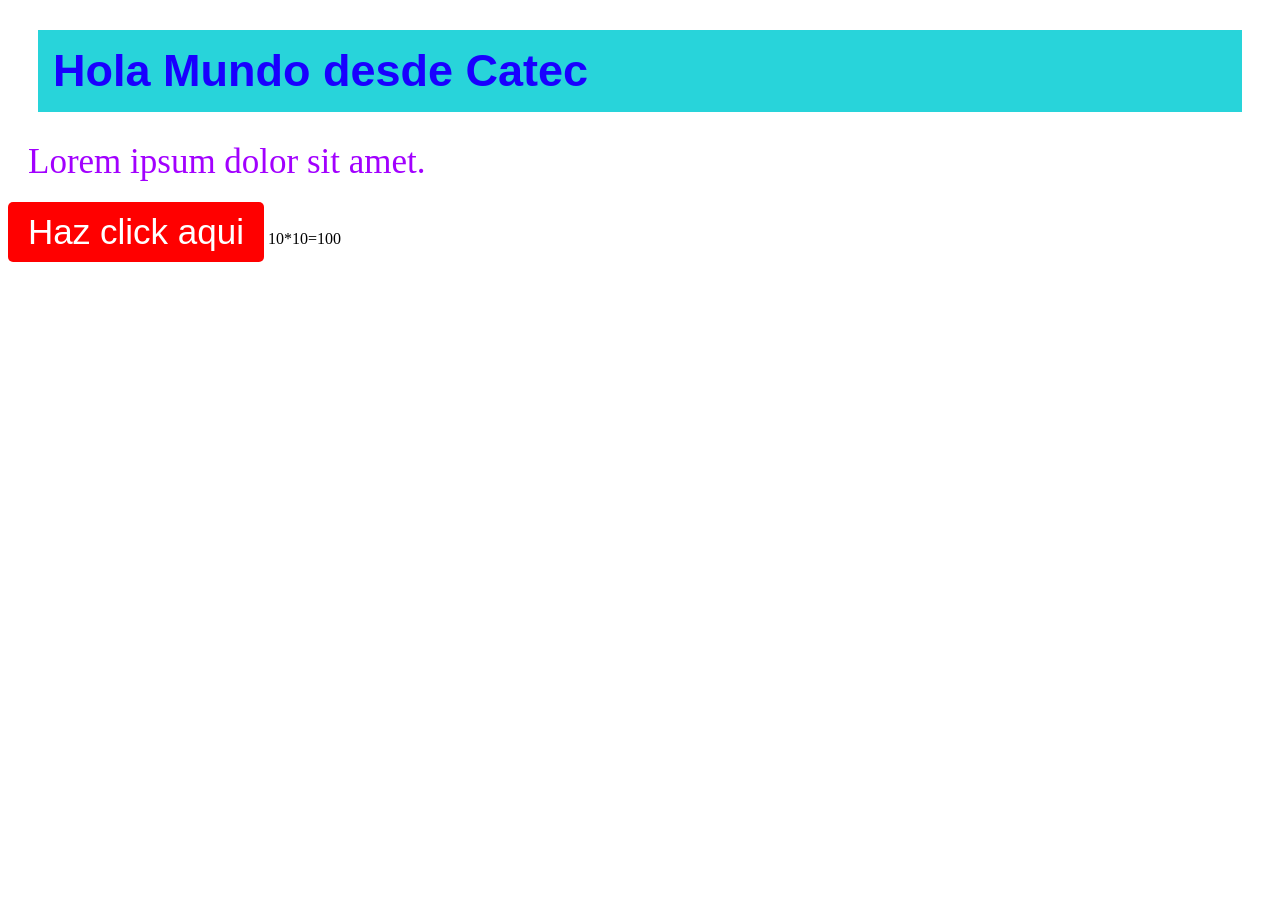
<file: index.html>
<!DOCTYPE html>
<html lang="es">

<head>
    <meta charset="UTF-8">
    <meta name="viewport" content="width=device-width, initial-scale=1.0">
    <title>ACECuellar</title>
    <link rel="stylesheet" href="style.css">
</head>

<body>
    <header>
        <h1>Hola Mundo desde Catec</h1>
    </header>
    <p>Lorem ipsum dolor sit amet.</p>
    <button onclick="alert('Boton clicado');">Haz click aqui</button>
    <span>10*10=100</span>
</body>

</html>
</file>
<file: style.css>
h1 {
    color: rgb(25, 0, 255);
    font-size: 45px;
    background-color: rgb(40, 212, 218);
    font-family: Arial, Helvetica, sans-serif;
    margin: 30px;
    padding: 15px;
}

p {
    color: rgb(162, 0, 255);
    font-size: 35px;
    font-family: 'Times New Roman', Times, serif;
    margin: 20px;
}

button {
    background-color: rgb(255, 0, 0);
    color: white;
    font-size: 35px;
    padding: 10px 20px;
    border: none;
    border-radius: 5px;
    cursor: pointer;
}
</file>
